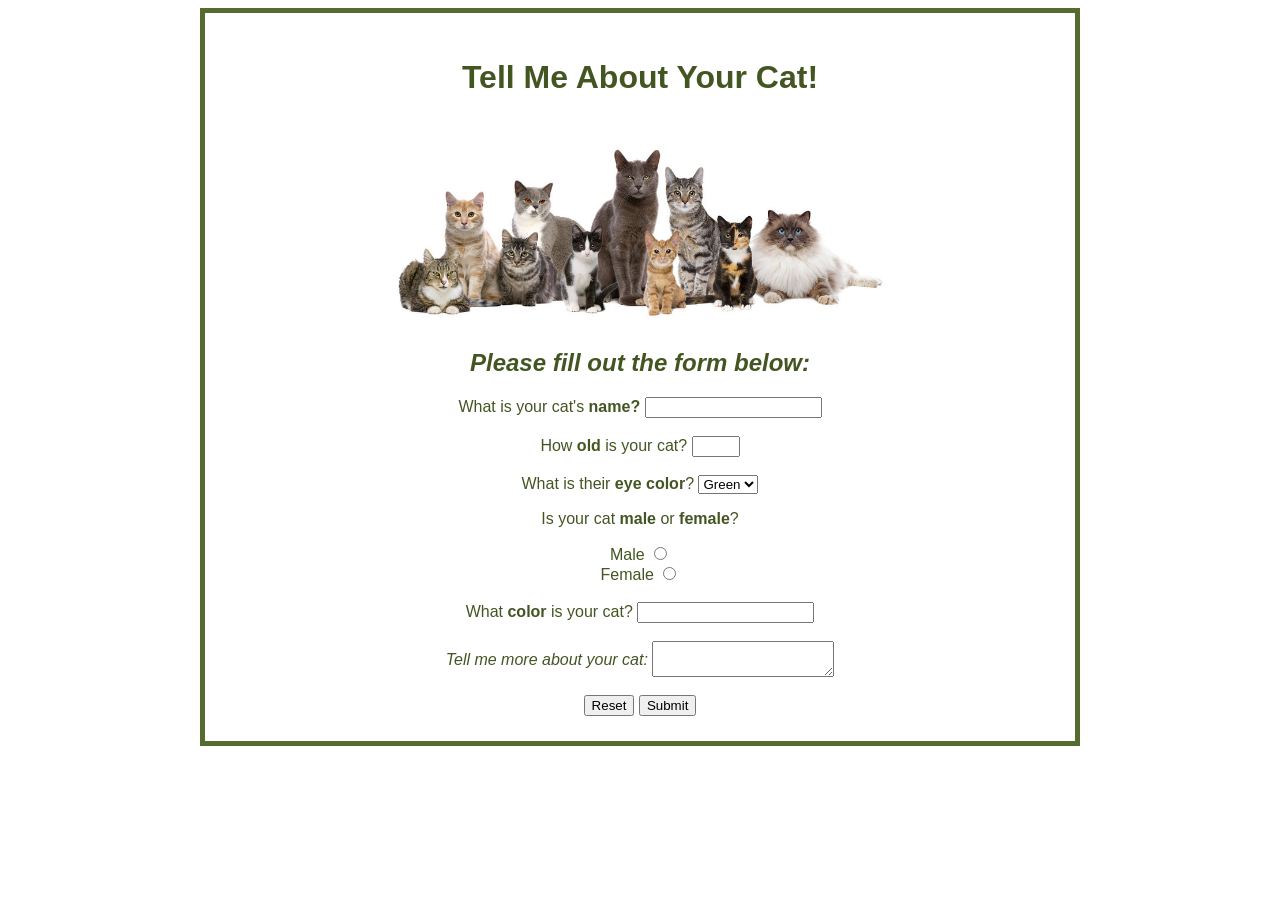
<file: about_cats/index.html>
<!DOCTYPE html>
<html lang="en">
<head>
    <meta charset="UTF-8">
    <meta name="viewport" content="width=device-width, initial-scale=1.0">
    <meta http-equiv="X-UA-Compatible" content="ie-edge">
    <link rel="stylesheet" href="style.css">
    <title>About Cats Form</title>
</head>
<body>
    <h1>Tell Me About Your Cat!</h1>
    <img src="cats.png">
    
    <h2>Please fill out the form below:</h2>
    
    <form action="results.html" method="GET">
        <div>
            <label for="name">What is your cat's <strong>name?</strong></label>
            <input type="text" name="name" id="name" required>
        </div>
        <br>
        <div>
            <label for="age">How <strong>old</strong> is your cat?</label>
            <input type="number" name="age" id="age" min="1" max="20">
        </div>
        <br>
        <div>
            <label for="eyeColor">What is their <strong>eye color</strong>?</label>
            <select name="eyeColor" id="eyeColor">
                <option value="Green">Green</option>
                <option value="Blue">Blue</option>
                <option value="Gold">Gold</option>
                <option value="Brown">Brown</option>
                <option value="Black">Black</option>
            </select>
        </div>
        <div>
            <p>Is your cat <strong>male</strong> or <strong>female</strong>?</p>
            <div>
                <label for="male">Male</label>
                <input type="radio" name="gender" id="male">
            </div>
            <div>
                <label for="female">Female</label>
                <input type="radio" name="gender" id="female">
            </div>
        </div>
        <br>
        <div>
            <label for="color">What <strong>color</strong> is your cat?</label>
            <input type="text" name="color" id="color">
        </div>
        <br>
        <div class="aboutCat">   
            <label for="aboutCat">Tell me more about your cat:</label>
            <textarea id="aboutCat" name="aboutCat"></textarea>
        </div> 
        <br>
    <button type="reset">Reset</button>    
    <button type="submit">Submit</button>
    </form>
</body>
</html>
</file>
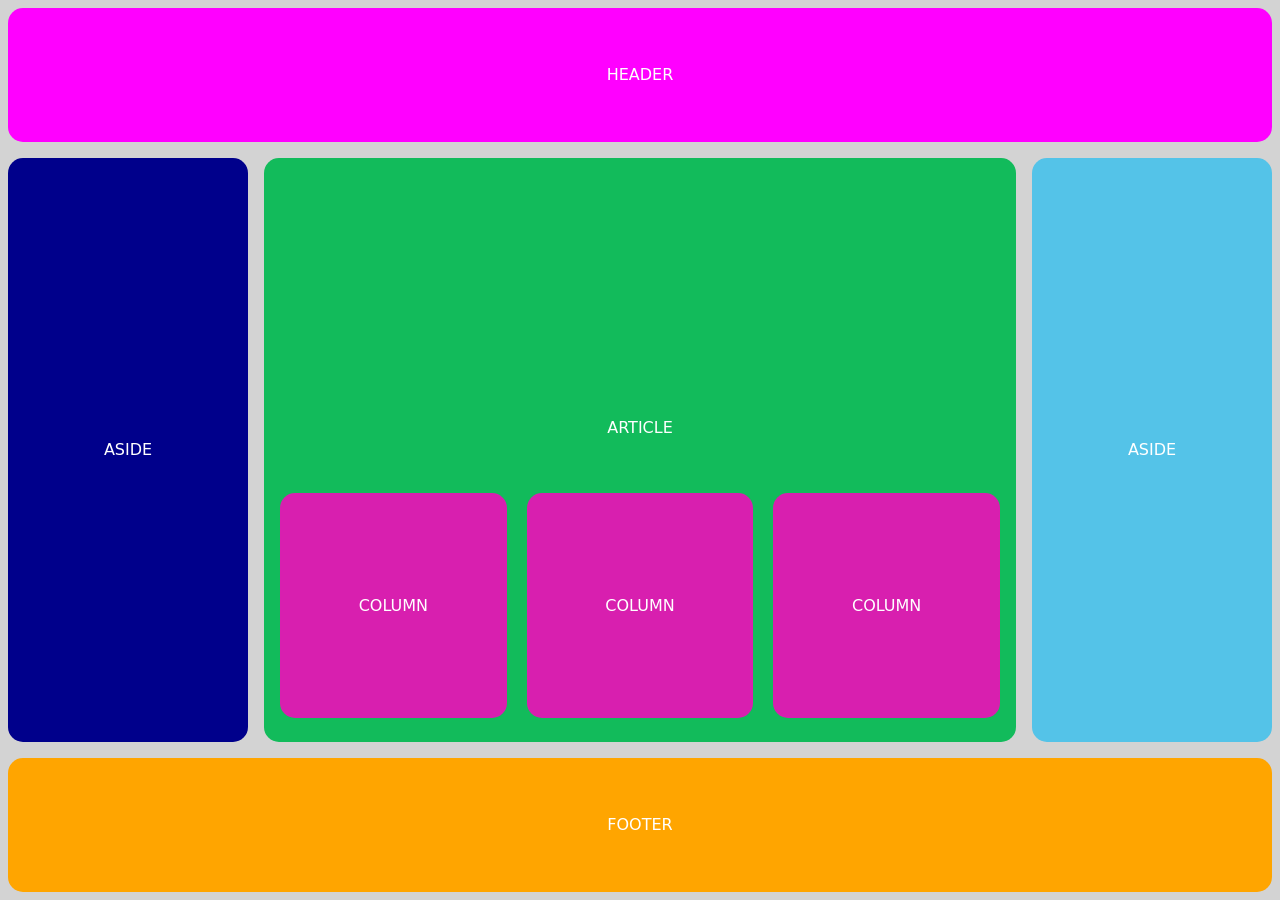
<file: grid-wireframe-practice/index.html>
<!DOCTYPE html>
<html lang="en">
<head>
    <meta charset="UTF-8">
    <meta name="viewport" content="width=device-width, initial-scale=1.0">
    <title>Grid Wireframe Practice</title>
    <link rel="stylesheet" href="./css/reset.css">
    <link rel="stylesheet" href="./css/style.css">
</head>
<div class="grid-container">
    <div class="grid-item grid-header">HEADER</div>
    <div class="grid-item inner-container screen-size">
        <aside class="left-aside">ASIDE</aside>
            <div class="column-container">
                <p>ARTICLE</p>
                <article class="grid-item column-box">COLUMN</article>
                <article class="grid-item column-box">COLUMN</article>
                <article class="grid-item column-box">COLUMN</article>
            </div>
        <aside class="right-aside">ASIDE</aside>
    </div>
    <div class="grid-item grid-footer">FOOTER</div>

</div>
</html>
</file>
<file: about_cats/style.css>
/* body {
    font-family: Arial, Helvetica, sans-serif;
    padding: 20px;
    background-color: rgb(221, 250, 210);
} */

body {
    font-family: Arial, Helvetica, sans-serif;
    text-align: center;
   
    padding-top: 25px;
    padding-bottom: 25px;
    border-style:solid;
    border-width: 5px;
    border-color: darkolivegreen;
    color: rgb(67, 86, 34);
    margin-left: 200px;
    margin-right: 200px;

}

img {
    max-width: 60%;
    height: auto;
}

h1 {
    color:rgb(67, 86, 34);
    text-align: center;
    padding-top: 0px;
}



h2 {
    font-style:italic;
}

textarea {
    vertical-align:-12px;
}
.aboutCat {
    font-style:italic;
    
}
</file>
<file: grid-wireframe-practice/css/style.css>
.grid-container {
    display: grid;
    background-color: lightgray;
    color: white;
    text-align: center;
    font-weight: 500;
    min-height: 100dvh;
    grid-template-rows: 1fr 4fr 1fr;
    /* grid-gap: 20px; */
}


.grid-header {
    background-color: magenta;
    display: grid; 
    place-items: center;
    padding: 1em;
    margin: 0.5em;
    border-radius: 15px;
}

.inner-container {
    display: grid;
    
}

.left-aside {
    background-color: darkblue;
    display: grid;
    place-items: center;
    padding: 1em;
    margin: 0.5em;
    border-radius: 15px;
}

.column-container {
    display: grid; 
    place-items: center;
    padding: 1em;
    margin: 0.5em;
    border-radius: 15px;
    background-color: rgb(18, 187, 91);
}

.column-box {
    display: grid;
    place-items: center;
    background-color: rgba(255, 1, 192, 0.836);
    padding: 1.5em;
    margin: 0.5em;
    border-radius: 15px;
    min-width: 100%;

}

.right-aside {
    background-color: rgb(84, 195, 232);
    display: grid;
    place-items: center;
    padding: 1em;
    margin: 0.5em;
    border-radius: 15px;
}



.grid-footer {
    background-color: orange;
    display: grid;
    place-items: center;
    padding: 1em;
    margin: 0.5em;
    border-radius: 15px;
    
}

.screen-size {
    display: grid;
}

@media screen and (min-width: 1000px) {
    .screen-size {
        display: grid;
        grid-template-columns: 1fr 3fr 1fr;

    }

    .column-container {
        display: grid;
        grid-template-columns: 1fr 1fr 1fr;
        grid-template-rows: 1fr 1fr;
        align-items: end;
        grid-gap: 20px;
       /* grid-template-areas: 
            "article article article"
            "column column column" */
    
    }

    .column-box {
        display: grid;
       /* grid-area: column; */
        min-height: 25dvh;
        grid-row-start: 2;
    }

    p {
        display: grid;
        grid-column-start: 1;
        grid-column-end: 4;
       /* grid-area: article; */
       justify-self: center;
       align-self: end;
    }

    
}

@media screen and (max-width: 1000px) {
    p {
        display: none;
    }
}
</file>
